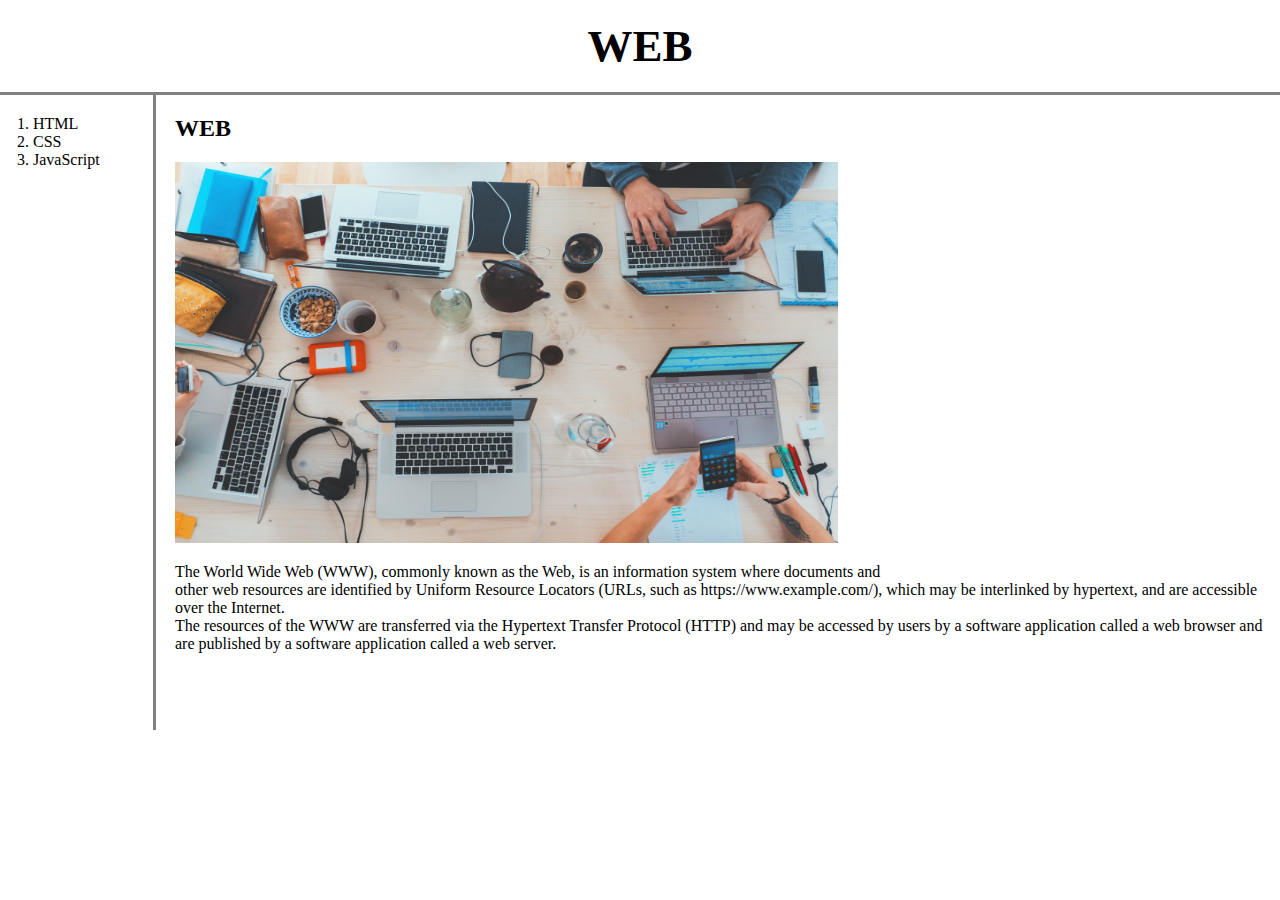
<file: index.html>
<!DOCTYPE html>
<html>
  <head>
    <meta charset="utf-8">
    <title>WEB</title>
<style>

a{
  text-decoration:none;
  color:black;
}
h1{
  font-size:45px;
  text-align:center;
  border-bottom:3px solid gray;
  margin:0;
  padding:20px;
}
body{margin:0;}
ol{border-right:3px solid gray;
  width:100px; margin:0; padding:20px;
}
#grid {
  display: grid;
  grid-template-columns: 150px 1fr;
}
#grid #article{
  padding-left:25px;
}
#grid ol{padding-left:33px;}
@@media(max-width:800px){
  #grid {
    display: block;
    }
  ol{
    border-right:none;
    }
  h1{
    border-bottom:noney;}
  }
  </style>
  </head>
  <body>
  <h1><a href="index.html">WEB</a></h1>
<div id="grid">
    <ol>
    <li><a href="1.html">HTML</a></li>
    <li><a href="2.html">CSS</a></li>
    <li><a href="3.html">JavaScript</a></li>
    </ol>
  <div id="article">
    <h2>WEB</h2>
    <img src="www.jpg" width="60%" height="60%">
    <p>
    The World Wide Web (WWW), commonly known as the Web, is an information system where documents and <Br>other web resources are identified by <a href="https://terms.naver.com/entry.nhn?docId=3571733&cid=59088&categoryId=59096" target="_blank">Uniform Resource Locators</a> (URLs, such as https://www.example.com/), which may be interlinked by hypertext, and are accessible over the Internet. <br>The resources of the WWW are transferred via the Hypertext Transfer Protocol (HTTP) and may be accessed by users by a software application called a web browser and are <a href="https://en.dict.naver.com/#/entry/enko/fa2a90efb525492b82141727e06c56e6" target="_blank">published</a> by a software application called a web server.
    </p>
  </div>
</div>
</body>
</html>
</file>
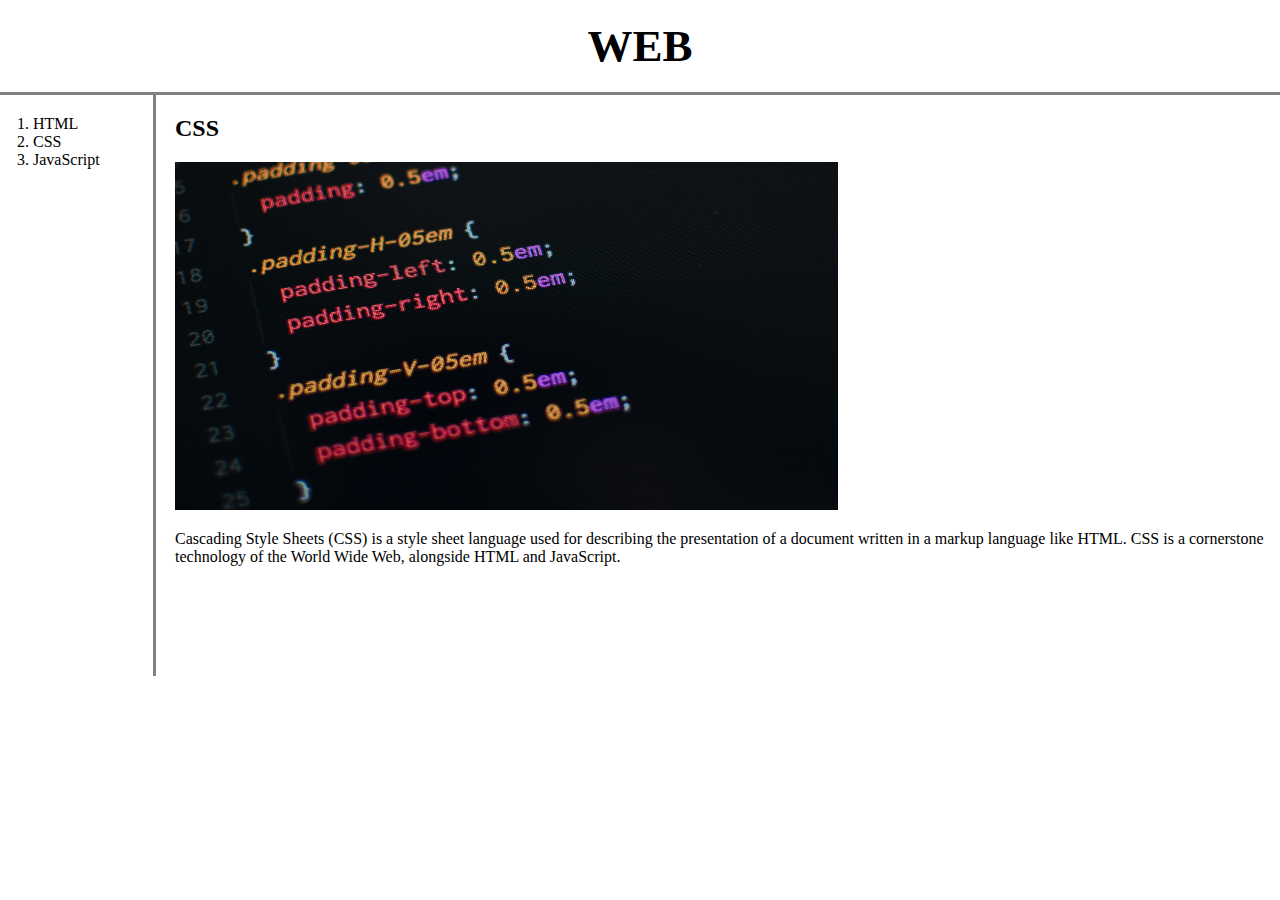
<file: 2.html>
<!DOCTYPE html>
<html>
  <head>
    <meta charset="utf-8">
    <title>CSS</title>
    <link rel="stylesheet" href="design.css">
  </head>
  <body>
  <h1><a href="index.html">WEB</a></h1>
  <div id="grid">
  <ol>
    <li><a href="1.html">HTML</a></li>
    <li><a href="2.html">CSS</a></li>
    <li><a href="3.html">JavaScript</a></li>
  </ol>
  <div id="article">
    <h2>CSS</h2>
  <img src="css.jpg" width=60% height=60%>
<p>
Cascading Style Sheets (CSS) is a style sheet language used for describing the presentation of a document written in a markup language like HTML. CSS is a cornerstone technology of the World Wide Web, alongside HTML and JavaScript.
</P>
</div>
</div>
  </body>
</html>
</file>
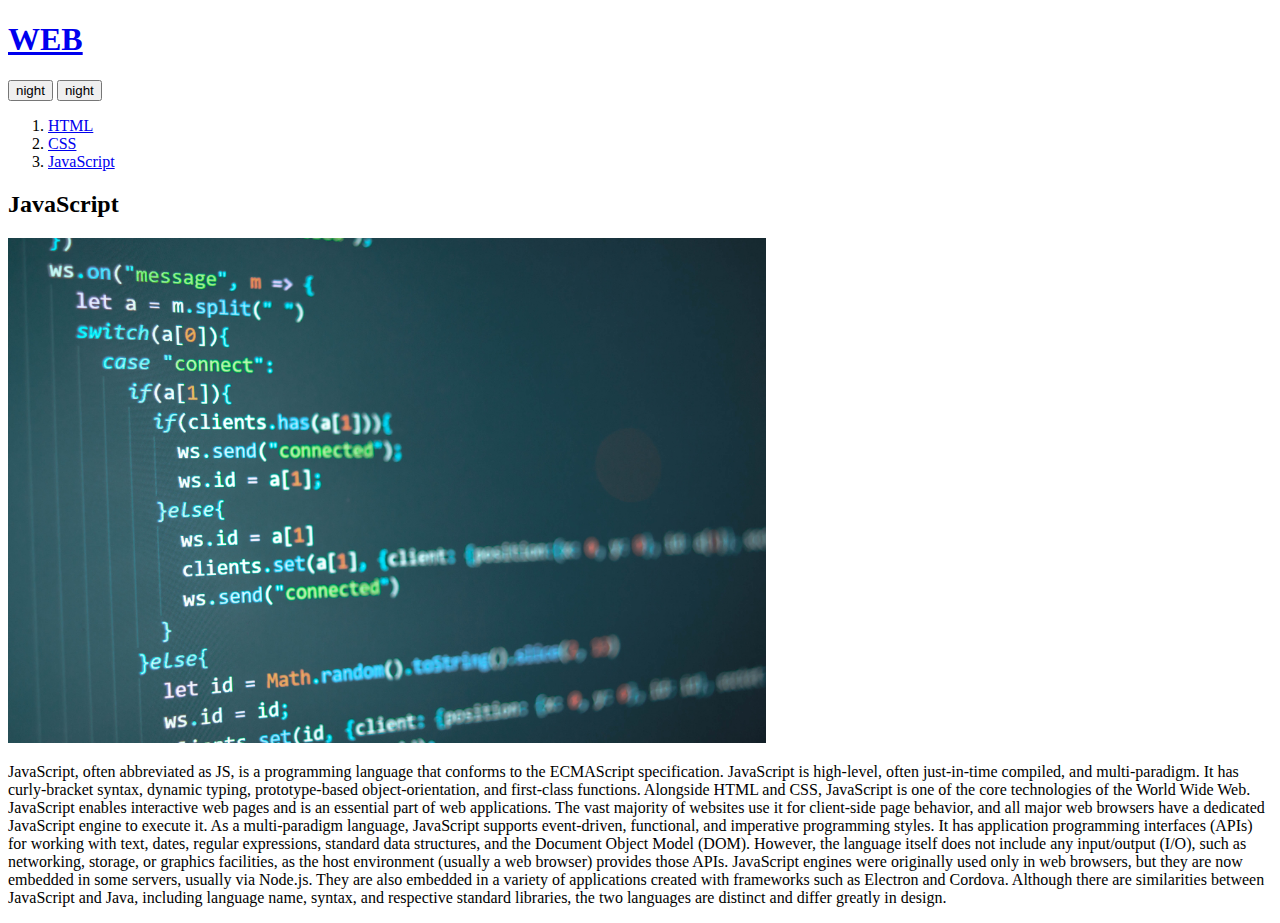
<file: 3.html>
<!DOCTYPE html>
<html>
  <head>
    <meta charset="utf-8">
    <title>JavaScript</title>
    <script>
      function NightDayHanddler(self){
    var target=document.querySelector('body');
    if(self.value === 'night'){
      target.style.backgroundColor='black';
      target.style.color='white';
      self.value = 'day';

      var alist = document.querySelectorAll('a');
      i = 0;
      while(i < alist.length){
        alist[i].style.color='powderblue';
        i = i+1;
      }
    }
     else{
      target.style.backgroundColor='white';
      target.style.color='black';
      self.value = 'night';

      var alist = document.querySelectorAll('a');
      i = 0;
      while(i < alist.length){
        alist[i].style.color='blue';
        i = i+1;
      }
    }
  }

    </script>
  </head>
  <body>
  <h1><a href="index.html">WEB</a></h1>

  <input id="night_day" type="button" value="night" onclick="
    NightDayHanddler(this);">
  <input id="night_day" type="button" value="night" onclick="
    NightDayHanddler(this);">
  <ol>
    <li><a href="1.html">HTML</a></li>
    <li><a href="2.html">CSS</a></li>
    <li><a href="3.html">JavaScript</a></li>
  </ol>
  <h2>JavaScript</h2>
  <img src="js.jpg" width=60% height=60%>
<p>
  JavaScript, often abbreviated as JS, is a programming language that conforms to the ECMAScript specification. JavaScript is high-level, often just-in-time compiled, and multi-paradigm. It has curly-bracket syntax, dynamic typing, prototype-based object-orientation, and first-class functions.

  Alongside HTML and CSS, JavaScript is one of the core technologies of the World Wide Web. JavaScript enables interactive web pages and is an essential part of web applications. The vast majority of websites use it for client-side page behavior, and all major web browsers have a dedicated JavaScript engine to execute it.

  As a multi-paradigm language, JavaScript supports event-driven, functional, and imperative programming styles. It has application programming interfaces (APIs) for working with text, dates, regular expressions, standard data structures, and the Document Object Model (DOM). However, the language itself does not include any input/output (I/O), such as networking, storage, or graphics facilities, as the host environment (usually a web browser) provides those APIs.

  JavaScript engines were originally used only in web browsers, but they are now embedded in some servers, usually via Node.js. They are also embedded in a variety of applications created with frameworks such as Electron and Cordova.

  Although there are similarities between JavaScript and Java, including language name, syntax, and respective standard libraries, the two languages are distinct and differ greatly in design.</p>


  </body>
</html>
</file>
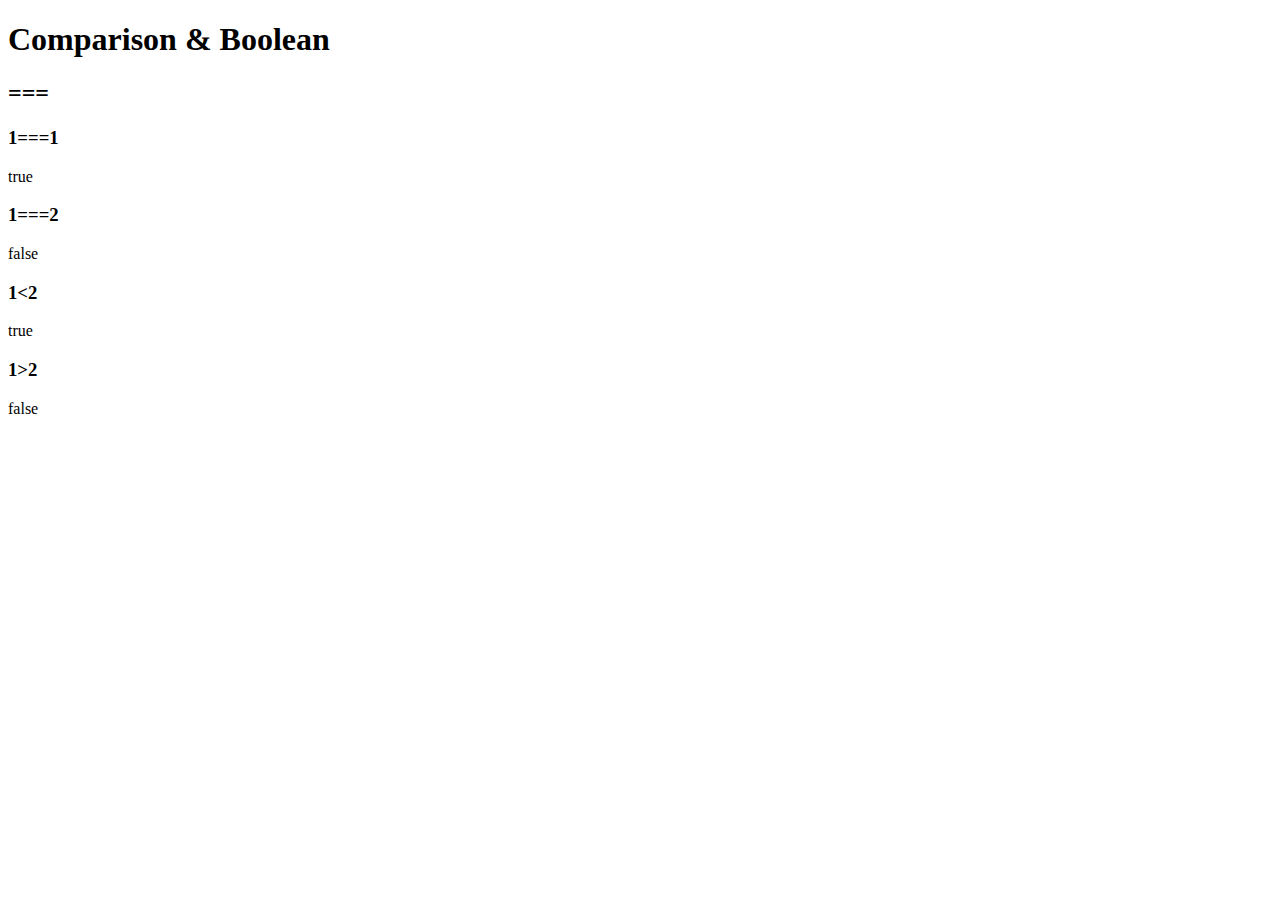
<file: ex4.html>
<!DOCTYPE html>
<!DOCTYPE html>
<html>
  <head>
    <meta charset="utf-8">
    <title></title>
  </head>
  <body>
    <h1>Comparison & Boolean</h1>
    <h2>===</h2>
    <h3>1===1</h3>
    <script>
      document.write(1===1);
    </script>
    <h3>1===2</h3>
    <script>
      document.write(1===2);
    </script>
    <h3>1&lt;2</h3>
    <script>
      document.write(1<2);
    </script>
    <h3>1&gt;2</h3>
    <script>
      document.write(1>2);
    </script>
  </body>
</html>
</file>
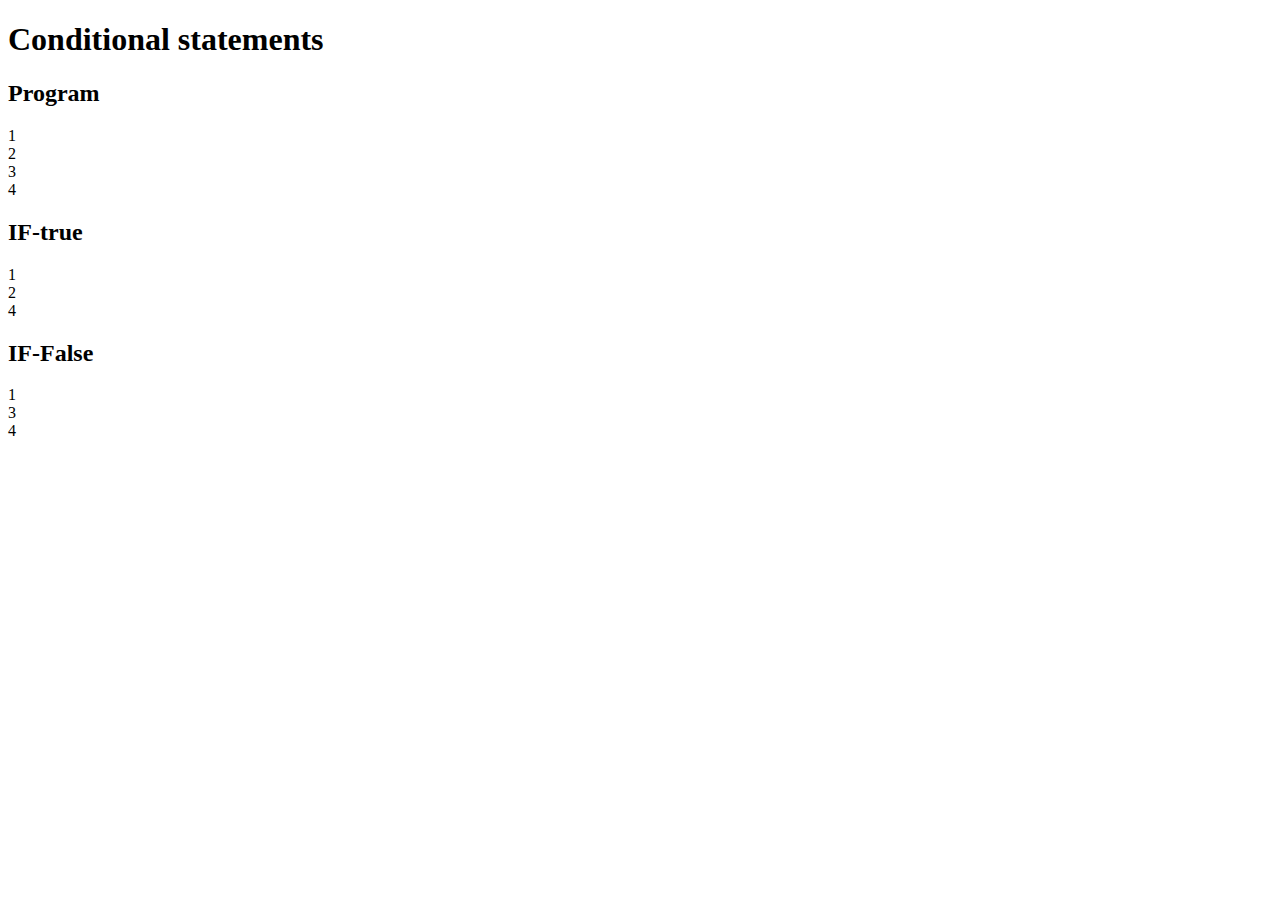
<file: ex5.html>
<!DOCTYPE html>
<!DOCTYPE html>
<html">
  <head>
    <meta charset="utf-8">
    <title></title>
  </head>
  <body>
    <h1>Conditional statements</h1>
    <h2>Program</h2>
    <script>
      document.write("1<br>");
      document.write("2<br>");
      document.write("3<br>");
      document.write("4<br>");
      </script>
      <h2>IF-true</H2>
        <script>
          document.write("1<br>");
          if(true){
            document.write("2<br>");
          } else {
            document.write("3<br>");
          }
          document.write("4<br>");
          </script>

          <h2>IF-False</H2>
            <script>
              document.write("1<br>");
              if(false){
                document.write("2<br>");
              } else {
                document.write("3<br>");
              }
              document.write("4<br>");
              </script>

  </body>
</html>
</file>
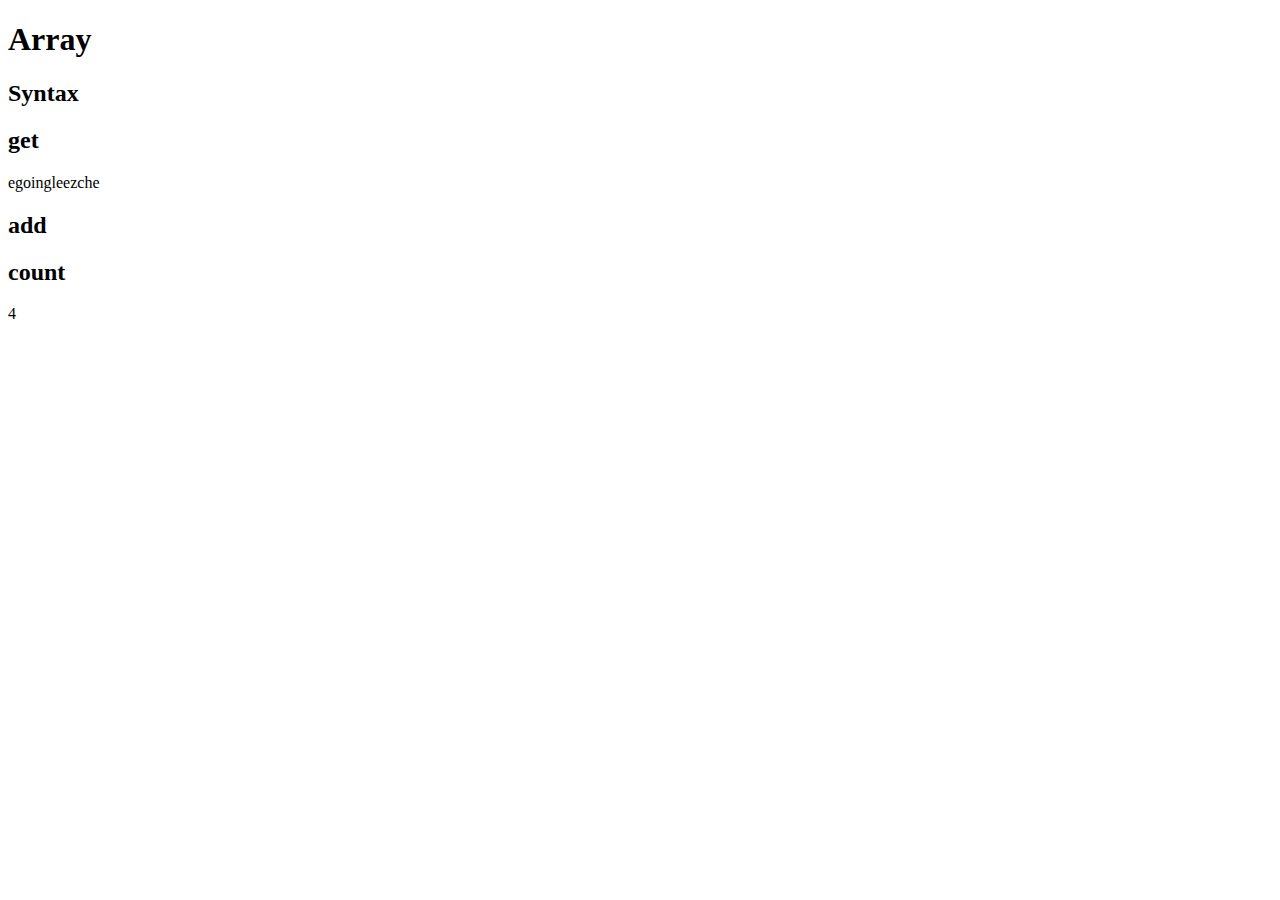
<file: ex6.html>
<!DOCTYPE html>
<!DOCTYPE html>
<html>
  <head>
    <meta charset="utf-8">
    <title></title>
  </head>
  <body>
    <h1>Array</h1>
    <h2>Syntax</h2>
    <script>
      var coworkers = ["egoing", "leezche"];
    </script>

    <h2>get</h2>
    <script>
      document.write(coworkers[0]);
      document.write(coworkers[1]);
    </script>

        <h2>add</h2>
        <script>
          coworkers.push('duru');
          coworkers.push('taeho');
        </script>

    <h2>count</h2>
    <script>
      document.write(coworkers.length);
    </script>
  </body>
</html>
</file>
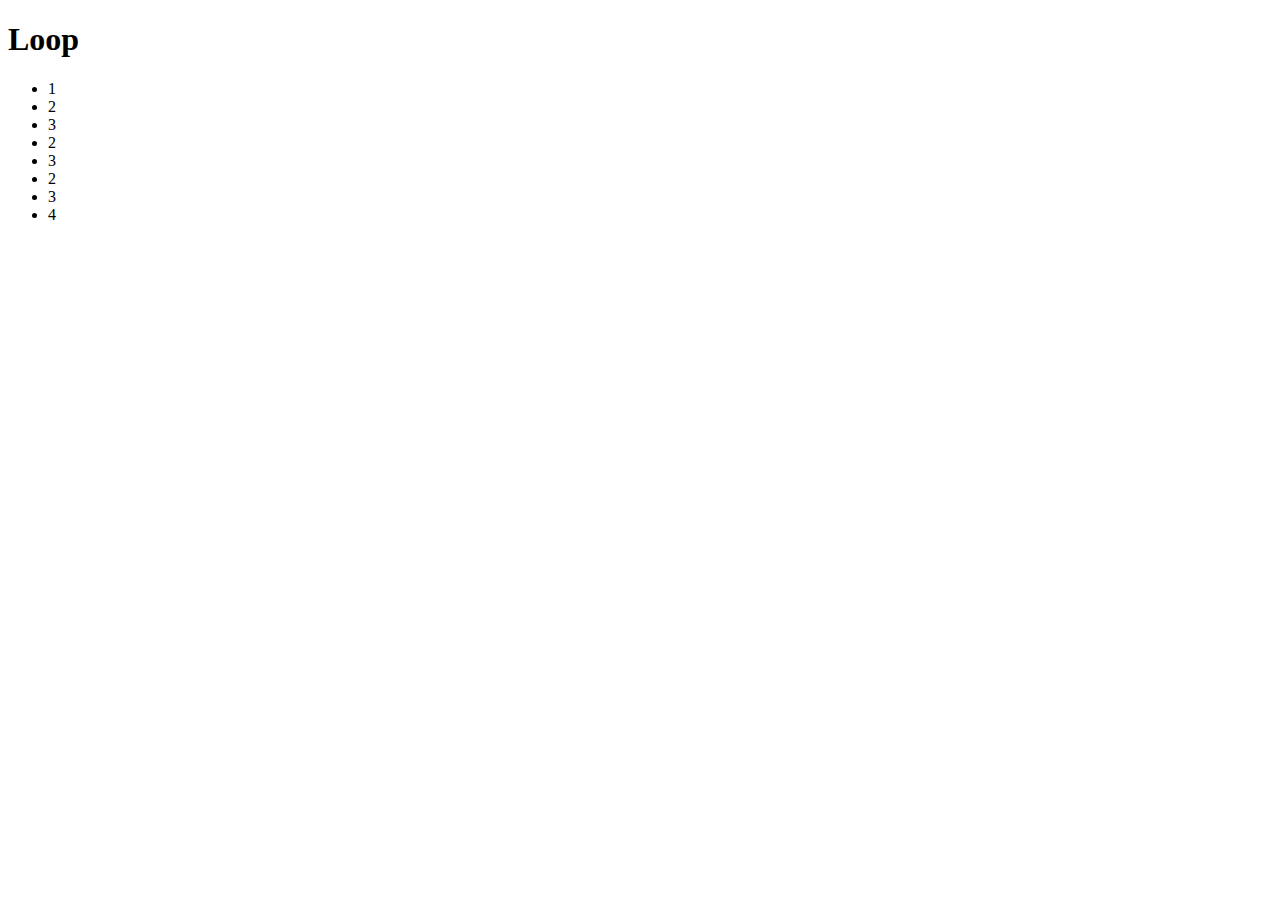
<file: ex7.html>
<!DOCTYPE html>
<html>
  <head>
    <meta charset="utf-8">
    <title></title>
  </head>
  <body>
    <h1>Loop</h1>
    <ul>
      <script>
        document.write('<li>1</li>');
        var i = 0;
        while(i < 3){
          document.write('<li>2</li>');
          document.write('<li>3</li>');
          i = i + 1;
        }
        document.write('<li>4</li>');
      </script>
    </ul>
  </body>
</html>
</file>
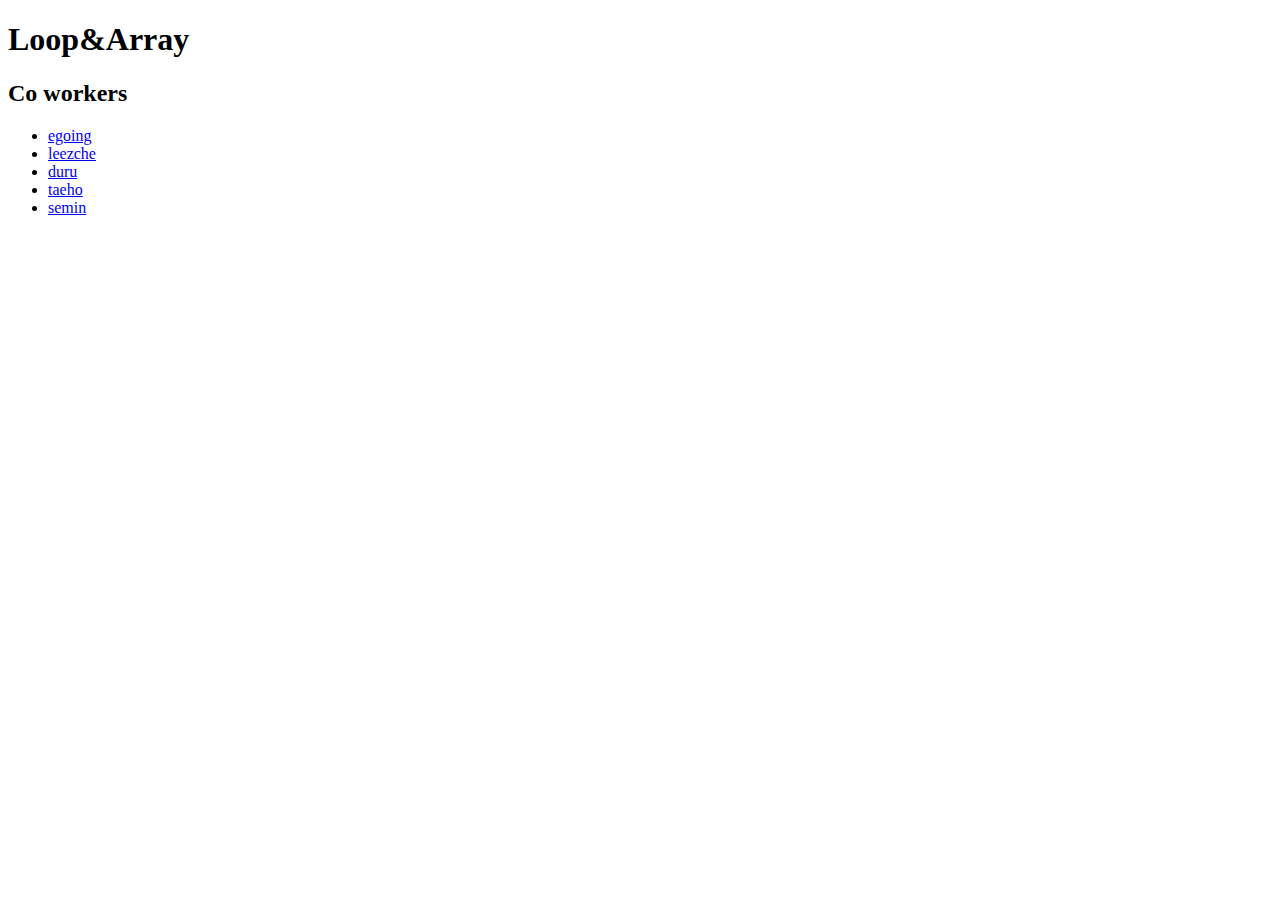
<file: ex8.html>
<!DOCTYPE html>
<html>
  <head>
    <meta charset="utf-8">
    <title></title>
  </head>
  <body>
  <h1>Loop&Array</h1>
  <script>
    var coworkers = ['egoing','leezche','duru','taeho','semin'];
  </script>
  <h2>Co workers</h2>
  <ul>
    <script>
      var i = 0;
      while(i < coworkers.length){
      document.write('<li><a href="http://a.com/'+coworkers[i]+'">'+coworkers[i]+'</a></li>');
      i = i + 1;
    }
    </script>
  </ul>
  </body>
</html>
</file>
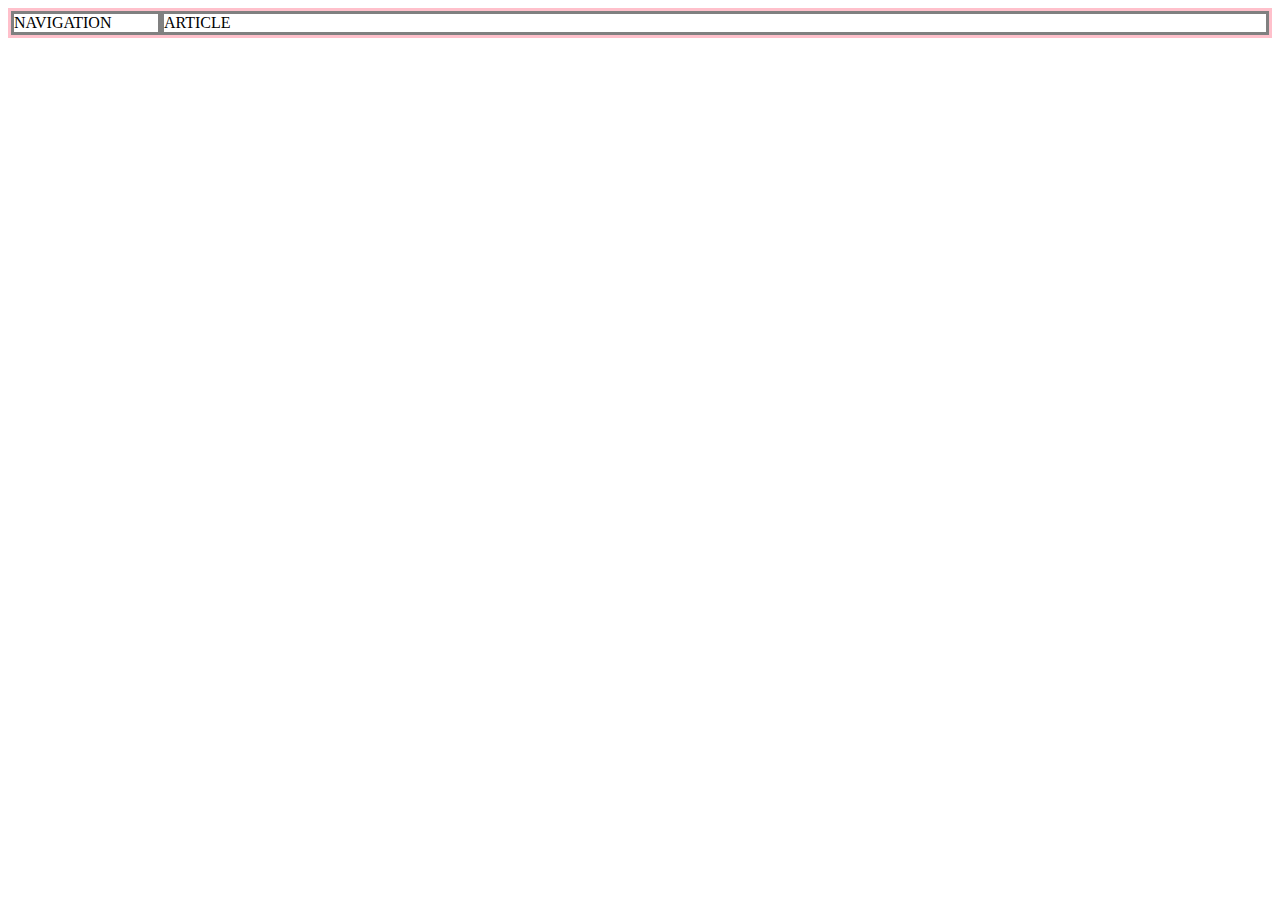
<file: grid.html>
<!DOCTYPE html>
<html>
  <head>
    <meta charset="utf-8">
    <title></title>
    <style>
      #grid{
        border: 3px solid pink;
        display: grid;
        grid-template-columns: 150px 1fr;
      }
      div{
        border:3px solid gray;
      }

    </style>
  </head>
  <body>
    <div id="grid">
    <div>NAVIGATION</div>
    <div>ARTICLE</div>
    </div>
  </body>
</html>
</file>
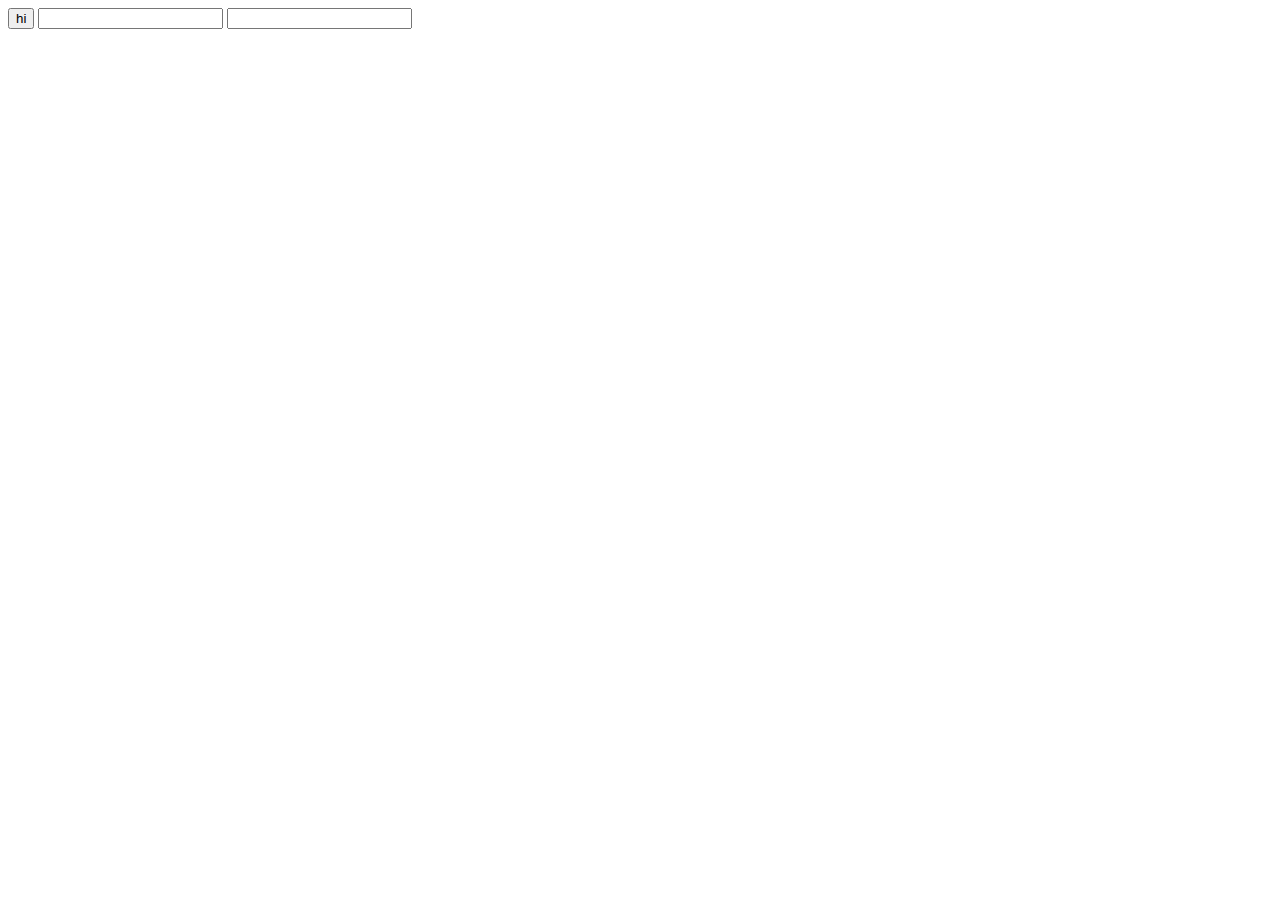
<file: javascript.html>
<!DOCTYPE html>
<html>
  <head>
    <meta charset="utf-8">
    <title></title>
  </head>
  <body>
    <input type="button" value="hi" onclick="alert('hi')">
    <input type="text" onchange="alert('changed')">
    <input type="text" onkeydown="alert('key down!')">
  </body>
</html>
</file>
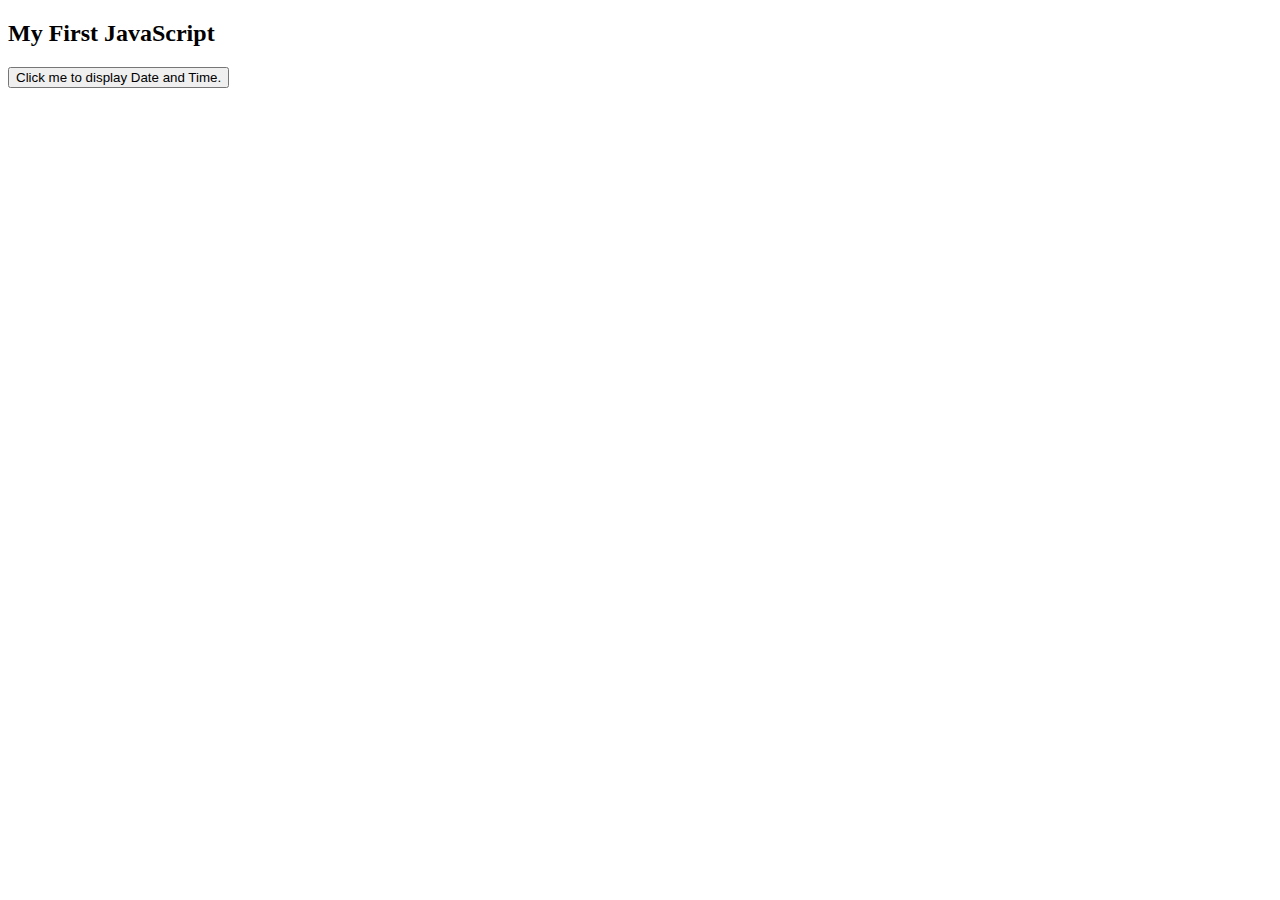
<file: myfirstjavascript.html>
<!DOCTYPE html>
<html>
  <head>
    <meta charset="utf-8">
    <title></title>
  </head>
  <body>
    <h2>My First JavaScript</h2>
    <button type="button" onclick="document.getElementById('demo').innerHTML = Date()">
      Click me to display Date and Time.</Button>
      <p id="demo"></p>
  </body>
</html>
</file>
<file: design.css>
a{
  text-decoration:none;
  color:black;
}
h1{
  font-size:45px;
  text-align:center;
  border-bottom:3px solid gray;
  margin:0;
  padding:20px;
}
body{margin:0;}
ol{border-right:3px solid gray;
  width:100px; margin:0; padding:20px;
}
#grid {
  display: grid;
  grid-template-columns: 150px 1fr;
}
#grid #article{
  padding-left:25px;
}
#grid ol{padding-left:33px;}
@media(max-width:800px)
  {
  #grid {
    display: block;
    }
  ol{
    border-right:none;
    }
  h1{
    border-bottom:none;}
}
</file>
